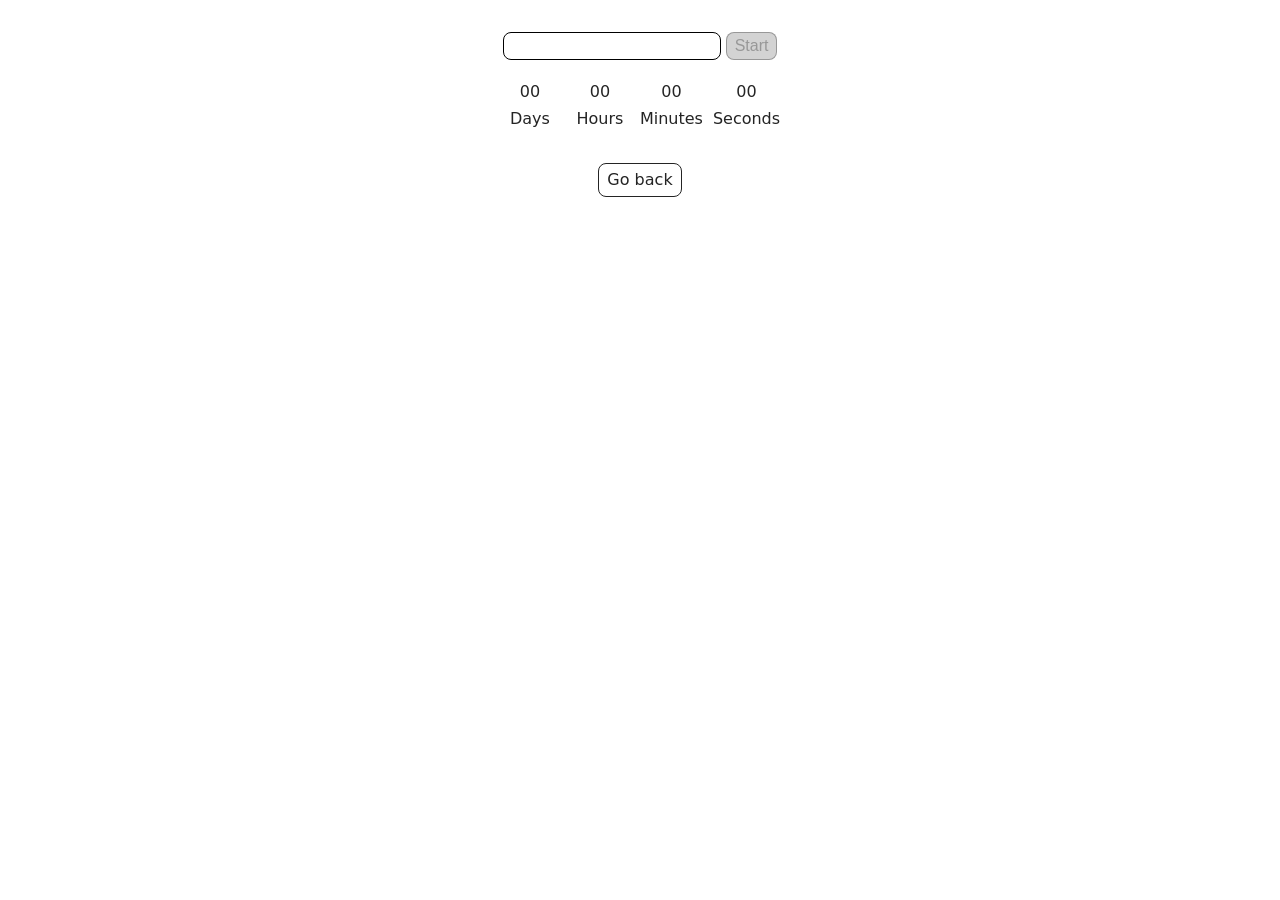
<file: src/1-timer.html>
<!doctype html>
<html lang="en">
  <head>
    <meta charset="UTF-8" />
    <meta http-equiv="X-UA-Compatible" content="IE=edge" />
    <meta name="viewport" content="width=device-width, initial-scale=1.0" />
    <title>Timer</title>
    <link rel="stylesheet" href="./css/styles.css" />
  </head>
  <body>
    <main>
      <div class="container">
        <input type="text" id="datetime-picker" />
        <button type="button" data-start disabled>Start</button>

        <div class="timer">
          <div class="field">
            <span class="value" data-days>00</span>
            <span class="label">Days</span>
          </div>
          <div class="field">
            <span class="value" data-hours>00</span>
            <span class="label">Hours</span>
          </div>
          <div class="field">
            <span class="value" data-minutes>00</span>
            <span class="label">Minutes</span>
          </div>
          <div class="field">
            <span class="value" data-seconds>00</span>
            <span class="label">Seconds</span>
          </div>
        </div>
        <a class="back-link" href="./index.html">Go back</a>
      </div>
    </main>
   <script type="module" src="./js/1-timer.js"></script>
  </body>
</html>
</file>
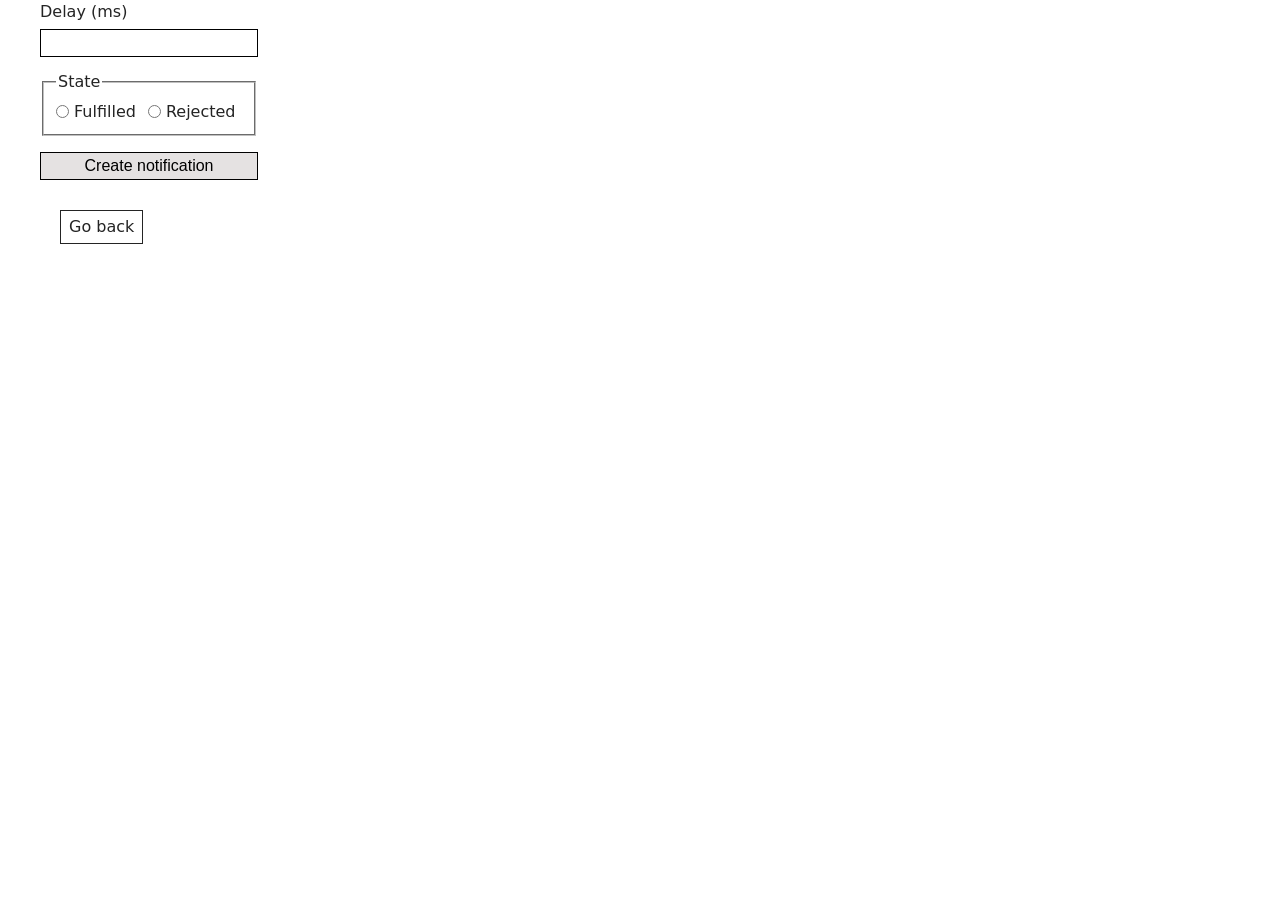
<file: src/2-snackbar.html>
<!doctype html>
<html lang="en">
  <head>
    <meta charset="UTF-8" />
    <meta http-equiv="X-UA-Compatible" content="IE=edge" />
    <meta name="viewport" content="width=device-width, initial-scale=1.0" />
    <title>Snackbar</title>
    <link rel="stylesheet" href="./css/styles.css" />
  </head>
  <body>
    <main>
      <div class="container">
        <form class="form">
          <label>
            Delay (ms)
            <input type="number" name="delay" required />
          </label>

          <fieldset>
            <legend>State</legend>
            <label>
              <input type="radio" name="state" value="fulfilled" required />
              Fulfilled
            </label>
            <label>
              <input type="radio" name="state" value="rejected" required />
              Rejected
            </label>
          </fieldset>

          <button type="submit">Create notification</button>
        </form>

        <a class="back-link" href="./index.html">Go back</a>
      </div>
    </main>
    <script type="module" src="./js/2-snackbar.js"></script>
  </body>
</html>
</file>
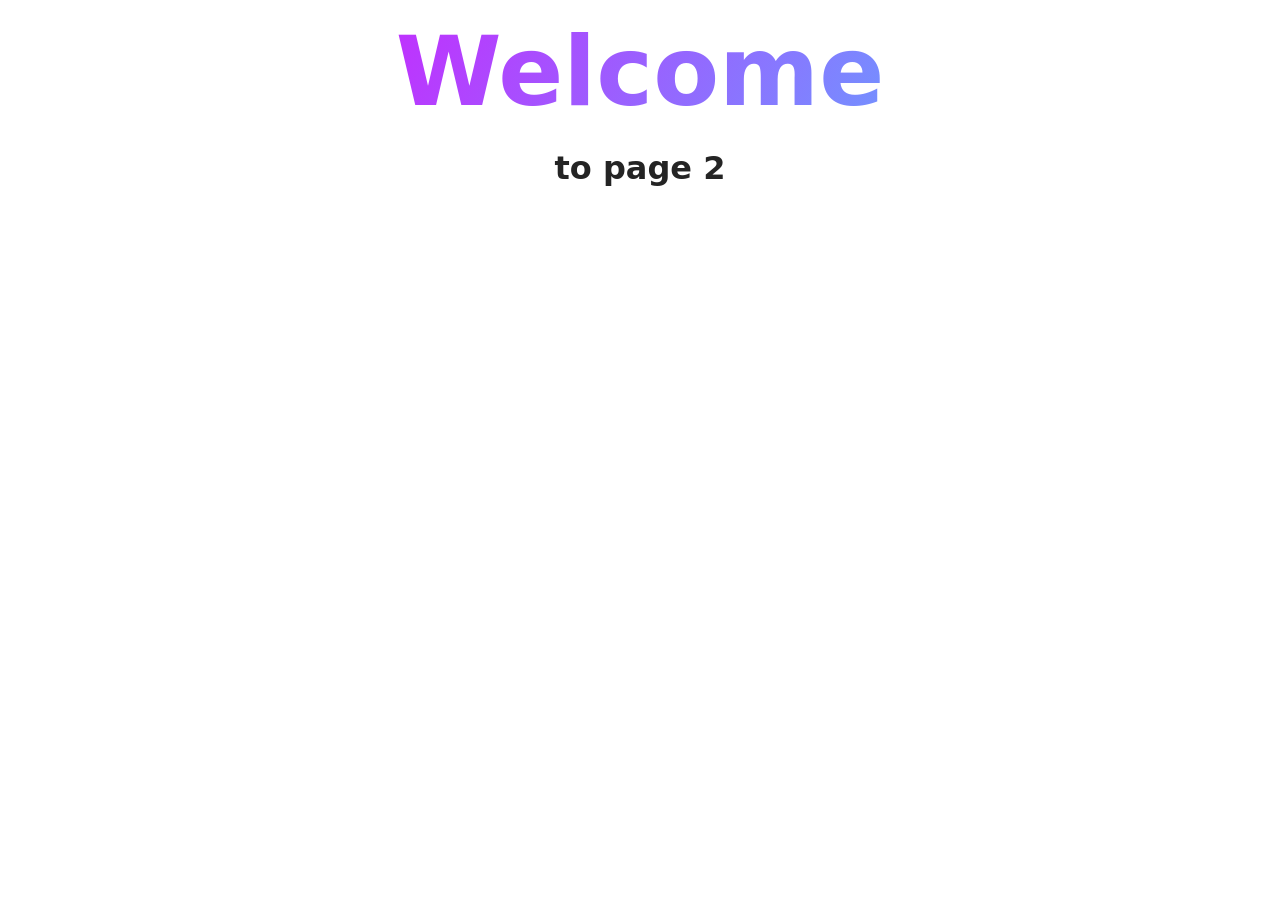
<file: src/page-2.html>
<!DOCTYPE html>
<html lang="en">
  <head>
    <meta charset="UTF-8" />
    <meta http-equiv="X-UA-Compatible" content="IE=edge" />
    <meta name="viewport" content="width=device-width, initial-scale=1.0" />
    <title>Page 2</title>
    <link rel="stylesheet" href="./css/styles.css" />
  </head>
  <body>
    <load
      src="./partials/header.html"
      icon-path="./img/sprite.svg#logo"
      highlight-act="active"
    />

    <main>
      <div class="container">
        <h1 class="main-title">
          <span class="main-title-gradient">Welcome</span> to page 2
        </h1>
        <load src="./partials/back-link.html" />
      </div>
    </main>

    <load src="./partials/footer.html" />
  </body>
</html>
</file>
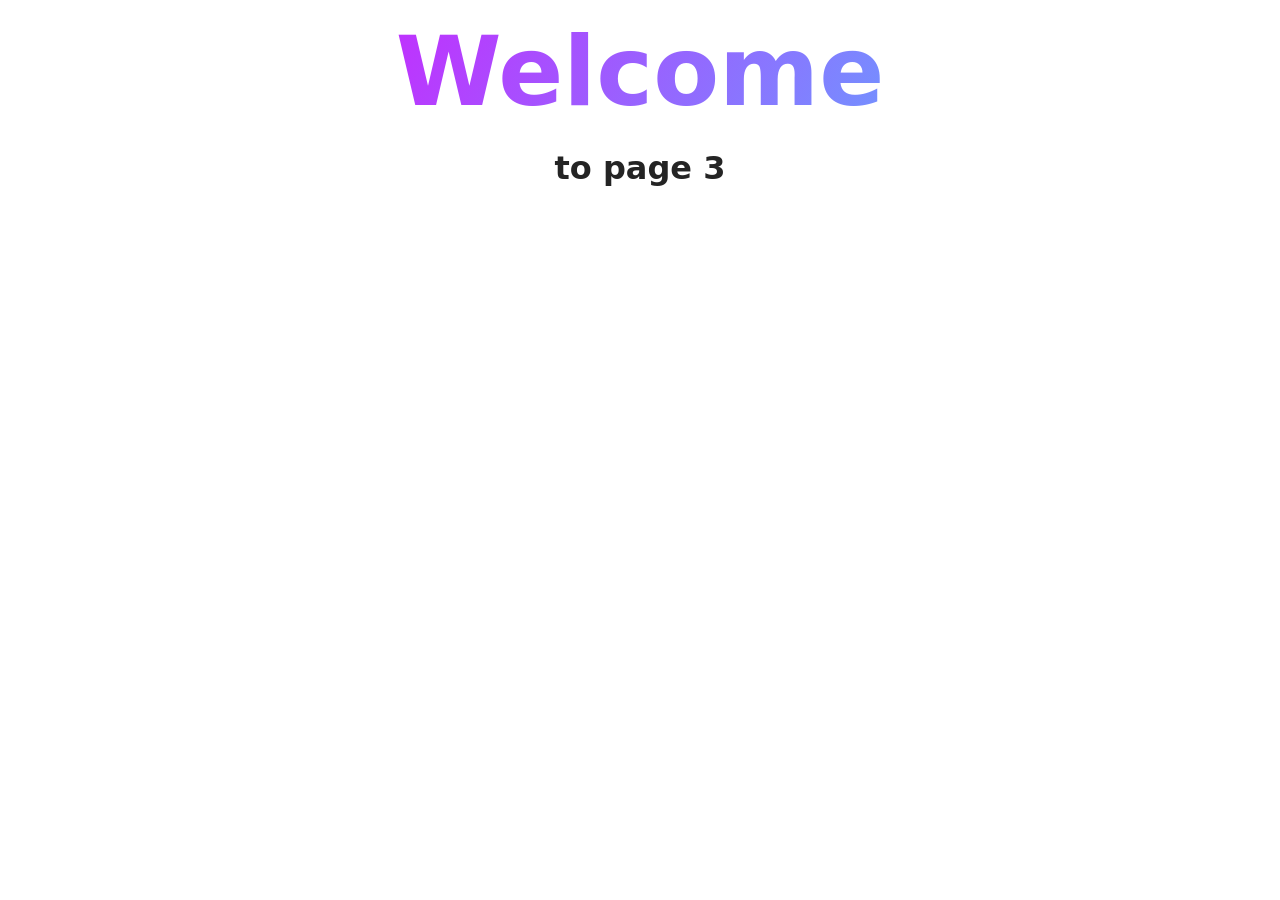
<file: src/page-3.html>
<!DOCTYPE html>
<html lang="en">
  <head>
    <meta charset="UTF-8" />
    <meta http-equiv="X-UA-Compatible" content="IE=edge" />
    <meta name="viewport" content="width=device-width, initial-scale=1.0" />
    <title>Page 3</title>
    <link rel="stylesheet" href="./css/styles.css" />
  </head>
  <body>
    <load
      src="./partials/header.html"
      icon-path="./img/sprite.svg#logo"
      highlight-curr="active"
    />

    <main>
      <div class="container">
        <h1 class="main-title">
          <span class="main-title-gradient">Welcome</span> to page 3
        </h1>
        <load src="./partials/back-link.html" />
      </div>
    </main>

    <load src="./partials/footer.html" />
  </body>
</html>
</file>
<file: src/css/styles.css>
/**
  |============================
  | include css partials with
  | default @import url()
  |============================
*/
/* Common styles */
@import url('./reset.css');
@import url('./base.css');
@import url('./container.css');
@import url('./animations.css');

/* Sections style */
@import url('./header.css');
@import url('./vite-promo.css');
@import url('./badges.css');
@import url('./back-link.css');
@import url('./footer.css');

@import url('./timer.css');
@import url('./snackbar.css');
</file>
